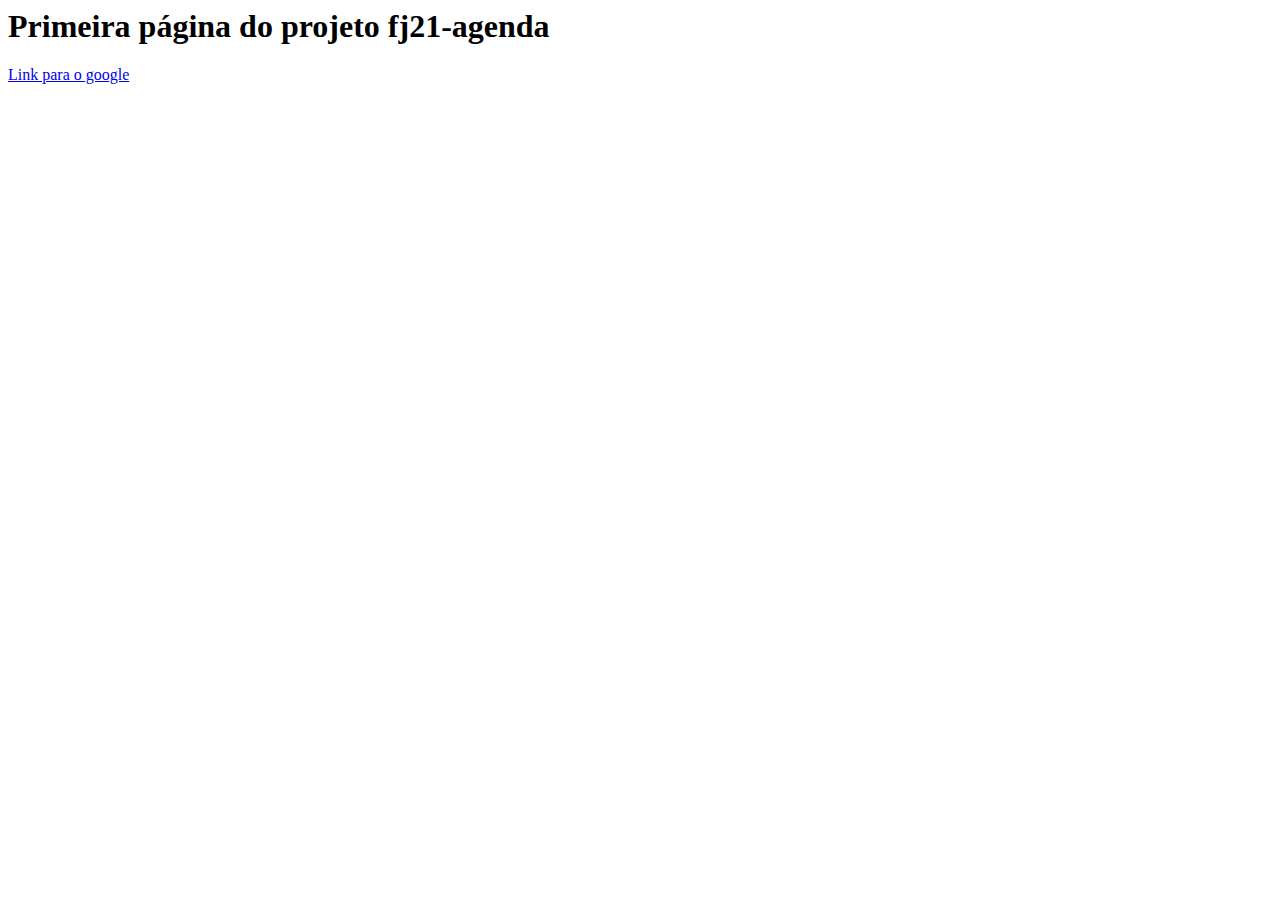
<file: fj21-agenda/WebContent/index.html>
<html>
	<head>
		<title>Projeto fj21-agenda</title>
		<meta charset="utf8"/>
	</head>	
	<body>
		<h1>Primeira página do projeto fj21-agenda</h1>
		<a href="http://www.google.com">Link para o google</a>
	</body>
</html>
</file>
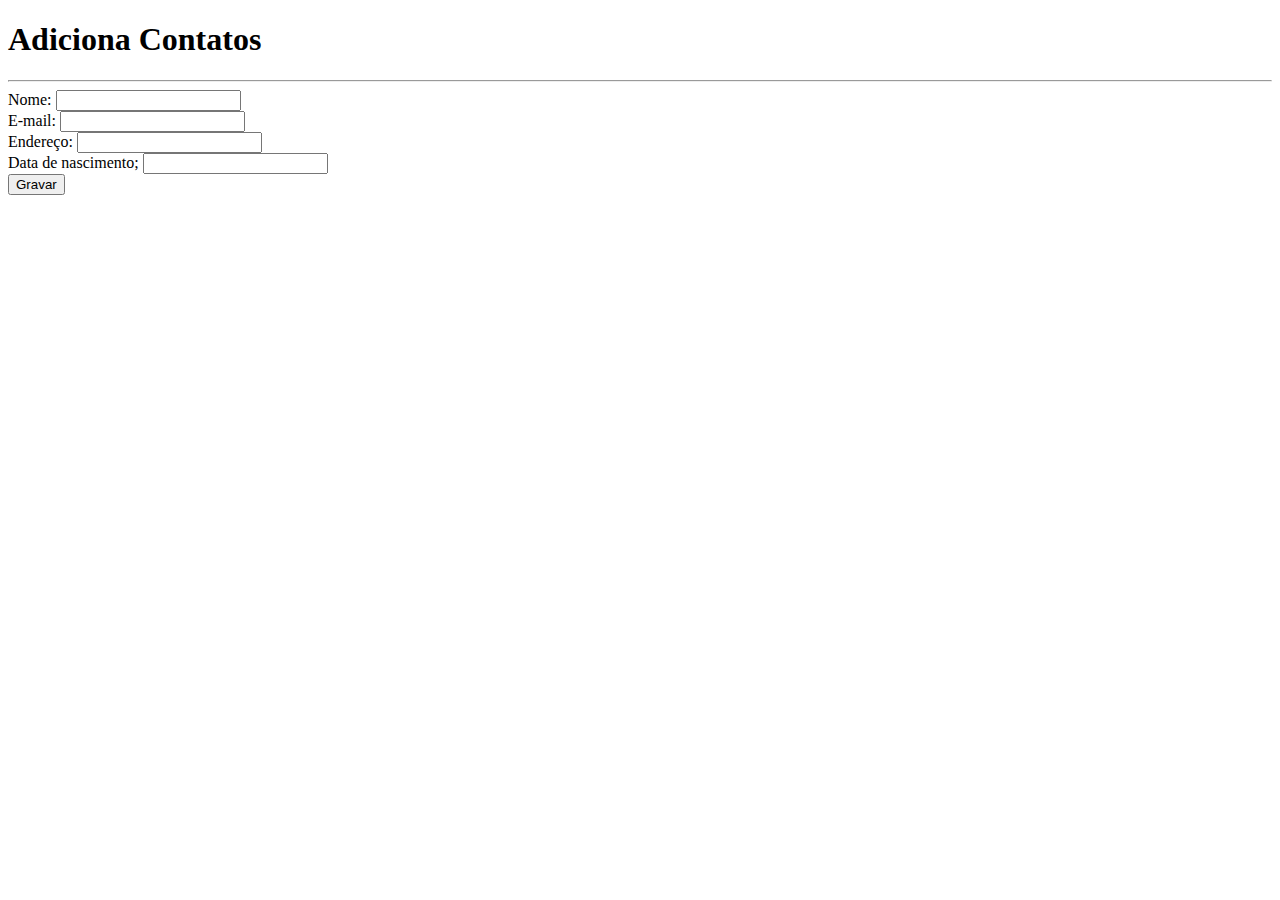
<file: fj21-agenda/WebContent/adiciona-contato.html>
<!DOCTYPE html PUBLIC "-//W3C//DTD HTML 4.01 Transitional//EN" "http://www.w3.org/TR/html4/loose.dtd">
<html>
<head>
<meta http-equiv="Content-Type" content="text/html; charset=UTF-8">
<title>Insert title here</title>
</head>
<body>
	<h1>Adiciona Contatos</h1>
	<hr/>
	<form action="adicionaContato" method="POST">
		Nome: <input type="text" name="nome" /><br/>
		E-mail: <input type="text" name="email" /><br/>
		Endereço: <input type="text" name="endereco" /><br/>
		Data de nascimento; <input type="text" name="dataNascimento" /><br/>
		<input type="submit" value="Gravar" />	
	</form>
</body>
</html>
</file>
